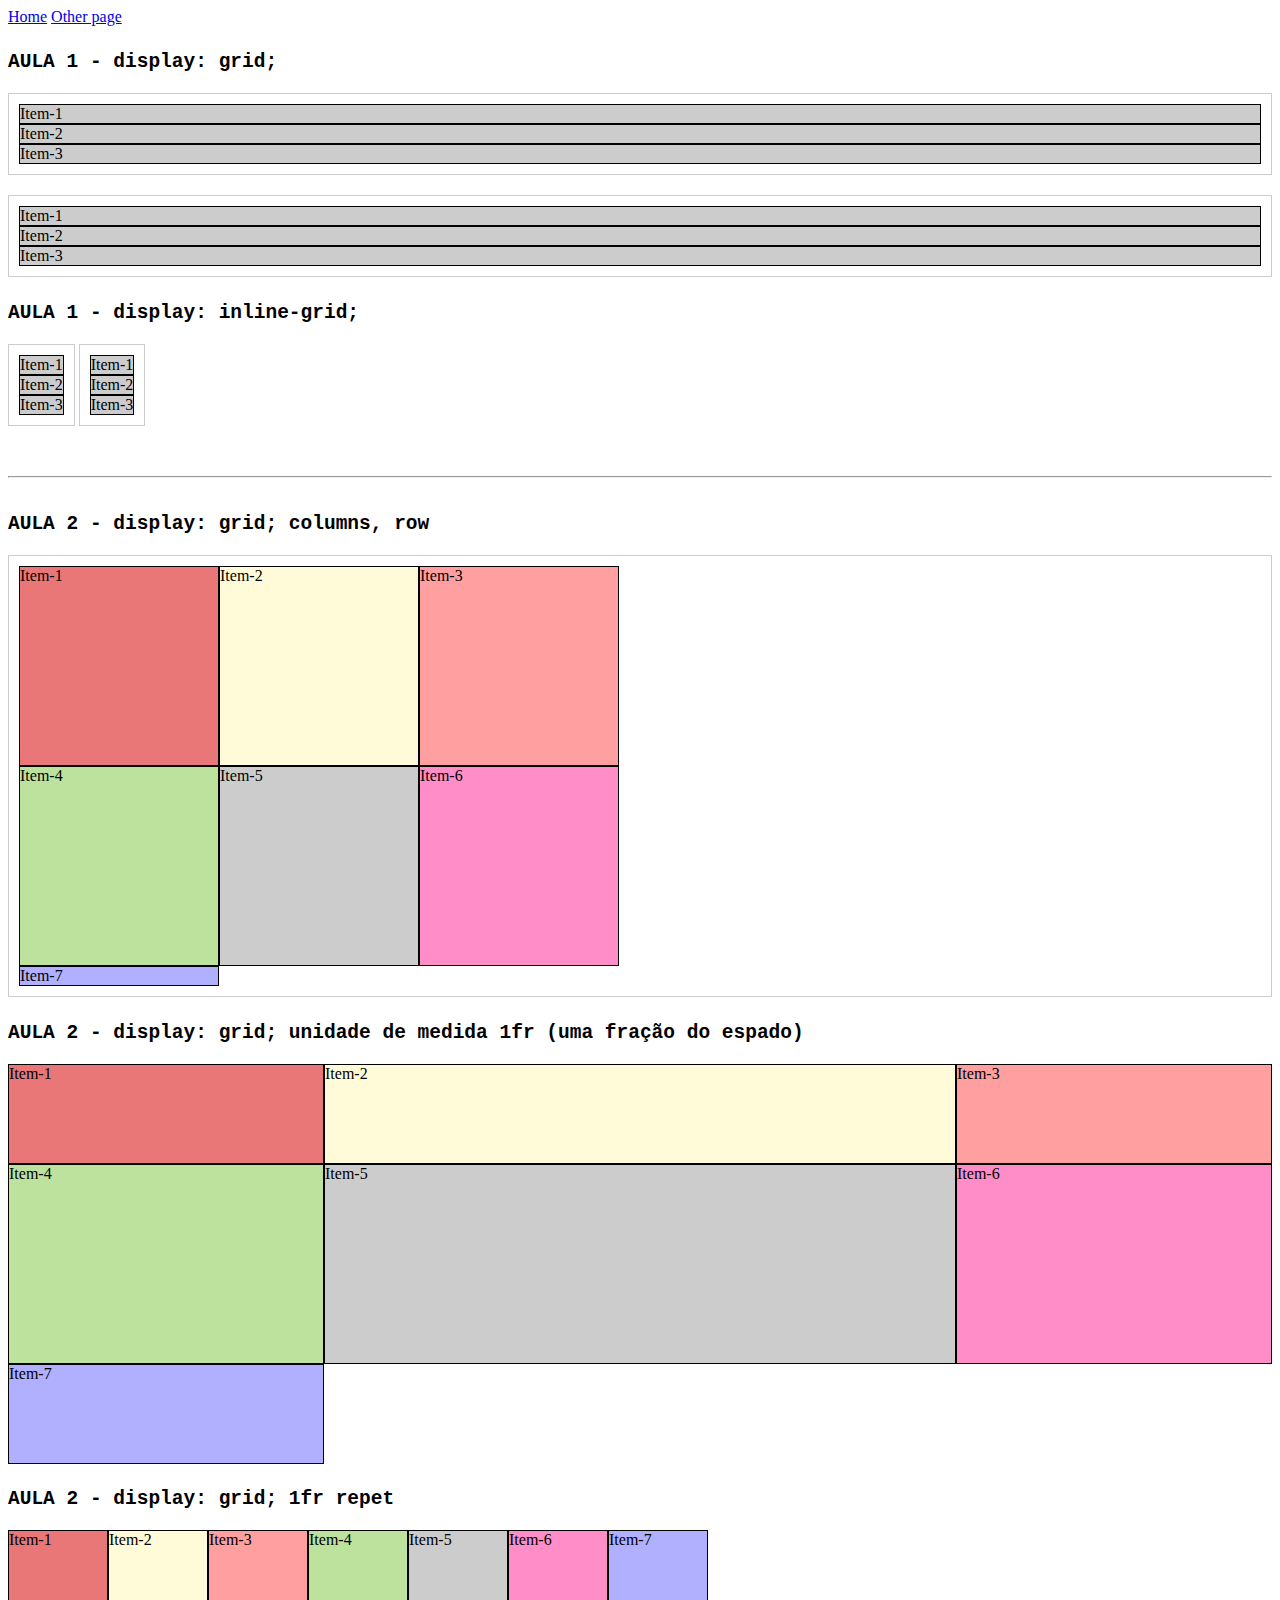
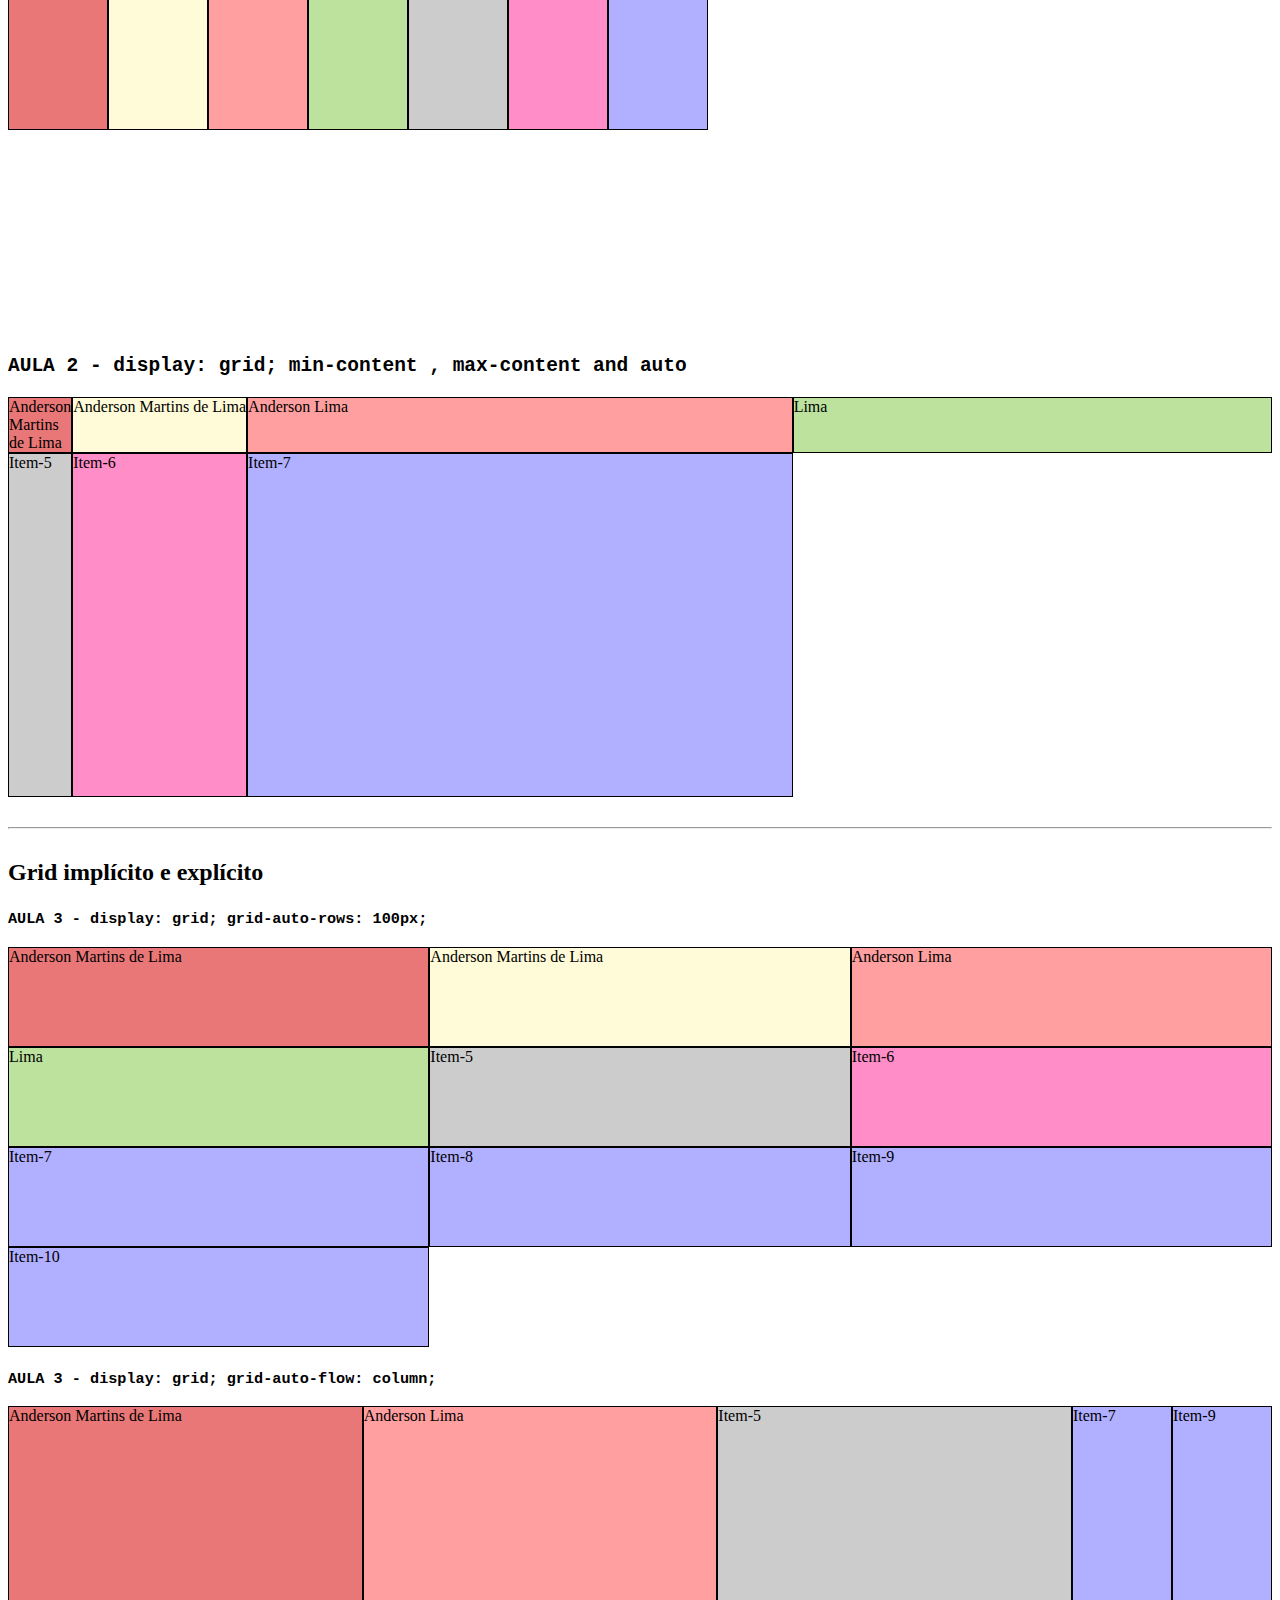
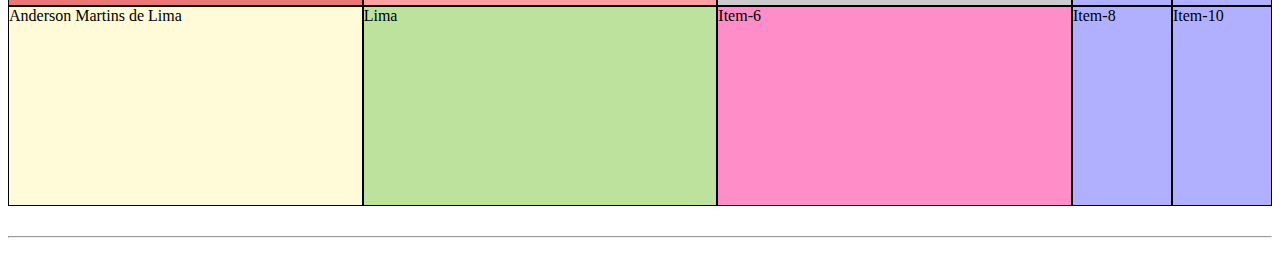
<file: index.html>
<!DOCTYPE html>
<html lang="en">
  <head>
    <meta charset="UTF-8" />
    <meta http-equiv="X-UA-Compatible" content="IE=edge" />
    <meta name="viewport" content="width=device-width, initial-scale=1.0" />
    <title>Home</title>

    <link rel="stylesheet" href="styles.css" />
    <script type="module" src="script.js"></script>
  </head>
  <body>
    <nav>
      <a href="/">Home</a>
      <a href="/page2.html" aria-current="page">Other page</a>
    </nav>

    <h2><code>AULA 1 - display: grid;</code></h2>
    <div class="container-1">
      <div class="item">Item-1</div>
      <div class="item">Item-2</div>
      <div class="item">Item-3</div>
    </div>

    <div class="container-1">
      <div class="item">Item-1</div>
      <div class="item">Item-2</div>
      <div class="item">Item-3</div>
    </div>

    <h2><code>AULA 1 - display: inline-grid;</code></h2>
    <div class="container-1-2">
      <div class="item">Item-1</div>
      <div class="item">Item-2</div>
      <div class="item">Item-3</div>
    </div>

    <div class="container-1-2">
      <div class="item">Item-1</div>
      <div class="item">Item-2</div>
      <div class="item">Item-3</div>
    </div>

    <hr />

    <h2><code>AULA 2 - display: grid; columns, row</code></h2>
    <div class="container-2">
      <div class="item item-1">Item-1</div>
      <div class="item item-2">Item-2</div>
      <div class="item item-3">Item-3</div>
      <div class="item item-4">Item-4</div>
      <div class="item item-5">Item-5</div>
      <div class="item item-6">Item-6</div>
      <div class="item item-7">Item-7</div>
    </div>

    <h2>
      <code
        >AULA 2 - display: grid; unidade de medida 1fr (uma fração do
        espado)</code
      >
    </h2>
    <div class="container-2-1">
      <div class="item item-1">Item-1</div>
      <div class="item item-2">Item-2</div>
      <div class="item item-3">Item-3</div>
      <div class="item item-4">Item-4</div>
      <div class="item item-5">Item-5</div>
      <div class="item item-6">Item-6</div>
      <div class="item item-7">Item-7</div>
    </div>

    <h2><code>AULA 2 - display: grid; 1fr repet</code></h2>
    <div class="container-2-2">
      <div class="item item-1">Item-1</div>
      <div class="item item-2">Item-2</div>
      <div class="item item-3">Item-3</div>
      <div class="item item-4">Item-4</div>
      <div class="item item-5">Item-5</div>
      <div class="item item-6">Item-6</div>
      <div class="item item-7">Item-7</div>
    </div>

    <h2>
      <code>AULA 2 - display: grid; min-content , max-content and auto</code>
    </h2>
    <div class="container-2-3">
      <div class="item item-1">Anderson Martins de Lima</div>
      <div class="item item-2">Anderson Martins de Lima</div>
      <div class="item item-3">Anderson Lima</div>
      <div class="item item-4">Lima</div>
      <div class="item item-5">Item-5</div>
      <div class="item item-6">Item-6</div>
      <div class="item item-7">Item-7</div>
    </div>

    <hr />

    <h2>Grid implícito e explícito</h2>
    <h3><code>AULA 3 - display: grid; grid-auto-rows: 100px;</code></h3>
    <div class="container-3">
      <div class="item item-1">Anderson Martins de Lima</div>
      <div class="item item-2">Anderson Martins de Lima</div>
      <div class="item item-3">Anderson Lima</div>
      <div class="item item-4">Lima</div>
      <div class="item item-5">Item-5</div>
      <div class="item item-6">Item-6</div>
      <div class="item item-7">Item-7</div>
      <div class="item item-7">Item-8</div>
      <div class="item item-7">Item-9</div>
      <div class="item item-7">Item-10</div>
    </div>

    <h3><code>AULA 3 - display: grid; grid-auto-flow: column;</code></h3>
    <div class="container-3-1">
      <div class="item item-1">Anderson Martins de Lima</div>
      <div class="item item-2">Anderson Martins de Lima</div>
      <div class="item item-3">Anderson Lima</div>
      <div class="item item-4">Lima</div>
      <div class="item item-5">Item-5</div>
      <div class="item item-6">Item-6</div>
      <div class="item item-7">Item-7</div>
      <div class="item item-7">Item-8</div>
      <div class="item item-7">Item-9</div>
      <div class="item item-7">Item-10</div>
    </div>

    <hr />
  </body>
</html>
</file>
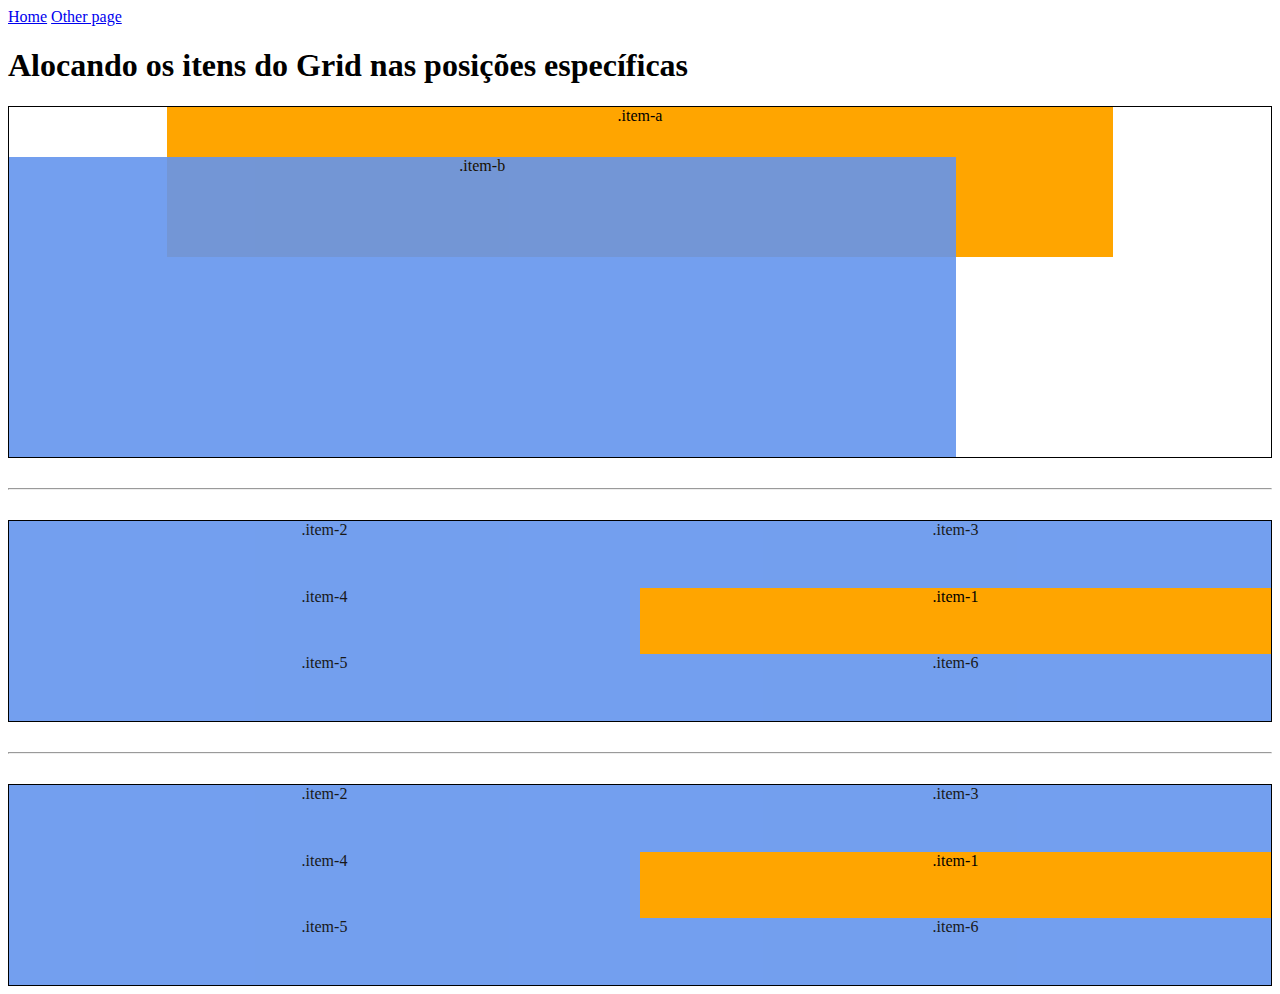
<file: page2.html>
<!DOCTYPE html>
<html lang="en">
  <head>
    <title>Other page</title>
    <meta charset="UTF-8" />
    <meta name="viewport" content="width=device-width" />
    <link rel="stylesheet" href="styles2.css" />
    <script type="module" src="script.js"></script>
  </head>
  <body>
    <nav>
      <a href="/">Home</a>
      <a href="/page2.html" aria-current="page">Other page</a>
    </nav>
    <main>
      <h1>Alocando os itens do Grid nas posições específicas</h1>

      <div class="container-1">
        <div class="item-1-1">.item-a</div>
        <div class="item-1-2">.item-b</div>
      </div>

      <hr />

      <div class="container-2">
        <div class="item-2-1">.item-1</div>
        <div class="item-2-2">.item-2</div>
        <div class="item-2-2">.item-3</div>
        <div class="item-2-2">.item-4</div>
        <div class="item-2-2">.item-5</div>
        <div class="item-2-2">.item-6</div>
      </div>

      <hr />

      <div class="container-3">
        <div class="item-3-1">.item-1</div>
        <div class="item-3-2">.item-2</div>
        <div class="item-3-2">.item-3</div>
        <div class="item-3-2">.item-4</div>
        <div class="item-3-2">.item-5</div>
        <div class="item-3-2">.item-6</div>
      </div>
    </main>
  </body>
</html>
</file>
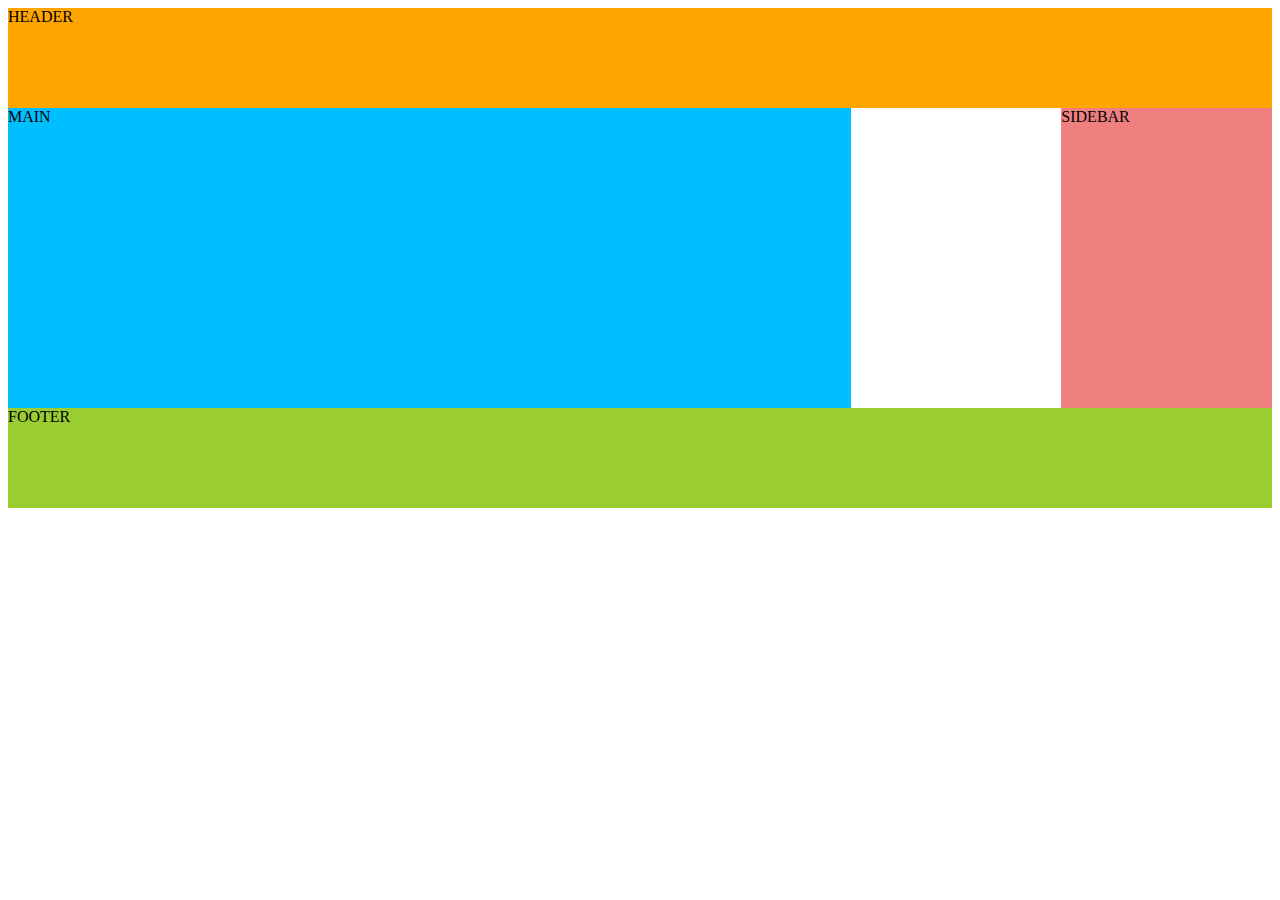
<file: page3.html>
<!DOCTYPE html>
<html lang="en">
  <head>
    <title>Other page</title>
    <meta charset="UTF-8" />
    <meta name="viewport" content="width=device-width" />
    <link rel="stylesheet" href="styles3.css" />
    <script type="module" src="script.js"></script>
  </head>
  <body>

    <header>
      HEADER
    </header>

    <main>
      MAIN
    </main>

    <aside>
      SIDEBAR
    </aside>

    <footer>
      FOOTER
    </footer>

  </body>
</html>
</file>
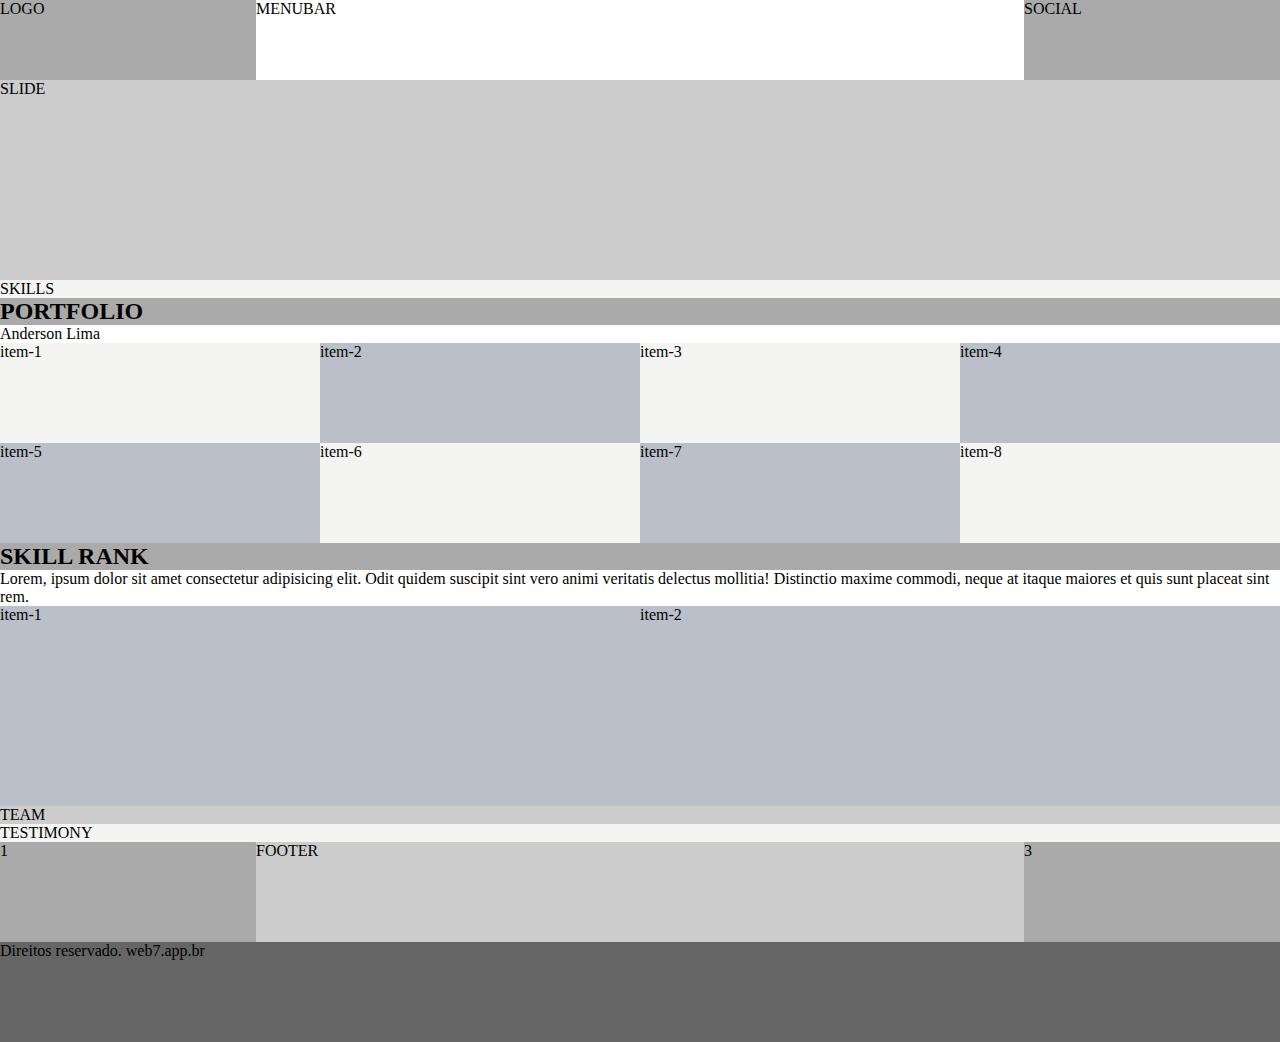
<file: template-1.html>
<!DOCTYPE html>
<html lang="pt-BR">
  <head>
    <meta charset="UTF-8" />
    <meta http-equiv="X-UA-Compatible" content="IE=edge" />
    <meta name="viewport" content="width=device-width, initial-scale=1.0" />
    <title>Template-1 - HTML5</title>
    <link rel="stylesheet" href="template-1.css" />
  </head>
  <body>
    <header>
      <nav>
        <div class="logo">LOGO</div>
        <div class="menubar">MENUBAR</div>
        <div class="social">SOCIAL</div>
      </nav>
      <section>
        <div class="slide">SLIDE</div>
      </section>
    </header>

    <main>
      <section class="skills">SKILLS</section>

      <section class="portfolio">
        <h2>PORTFOLIO</h2>

        <p>Anderson Lima</p>

        <article>
          <div class="port-item-1">item-1</div>
          <div class="port-item-2">item-2</div>
          <div class="port-item-3">item-3</div>
          <div class="port-item-4">item-4</div>
          <div class="port-item-5">item-5</div>
          <div class="port-item-6">item-6</div>
          <div class="port-item-7">item-7</div>
          <div class="port-item-8">item-8</div>
        </article>
      </section>

      <section class="skill-rank">
        <h2>SKILL RANK</h2>

        <p>
          Lorem, ipsum dolor sit amet consectetur adipisicing elit. Odit quidem
          suscipit sint vero animi veritatis delectus mollitia! Distinctio
          maxime commodi, neque at itaque maiores et quis sunt placeat sint rem.
        </p>

        <article>
          <div class="sr-iten-1">item-1</div>
          <div class="sr-iten-2">item-2</div>
        </article>
      </section>

      <section class="team">TEAM</section>

      <section class="testimony">TESTIMONY</section>
    </main>

    <footer>
      <div class="footer-1">1</div>
      <div class="footer-2">FOOTER</div>
      <div class="footer-3">3</div>
      <div class="direitos">Direitos reservado. web7.app.br</div>
    </footer>
  </body>
</html>
</file>
<file: styles.css>
hr {
  margin: 30px 0;
}

.container-1,
.container-1-2,
.container-2 {
  border: solid 1px #cccccc;
  padding: 10px;
  margin-bottom: 20px;
}

.container-1 {
  display: grid;
}

.container-1-2 {
  display: inline-grid;
}

/* AULA 2 - display: grid; columns, row */
.container-2 {
  display: grid;

  grid-template-columns: 200px 200px 200px;

  /* Neste caso ele atribuiu auto um linha para o item-7 */
  grid-template-rows: 200px 200px;
}

/* AULA 2 - display: grid; unidade de medida 1fr (uma fração do espado) */
.container-2-1 {
  height: 400px;

  display: grid;

  grid-template-columns: 1fr 2fr 1fr;

  /* Caso não tenha um height definido, não haverá
     * referência para o calculo das frações */
  grid-template-rows: 1fr 2fr 1fr;
}

/* AULA 2 - display: grid; 1fr repet */
.container-2-2 {
  height: 400px;

  display: grid;

  /* grid-template-columns: 1fr repeat(2, 1fr); */
  /* grid-template-columns: repeat(2, 2.5fr 0.5fr); */

  /* auto-fill => aloca o espado mesmo se nao houver o elemento, auto-fit => nao aloca */
  grid-template-columns: repeat(auto-fit, 100px);

  /* Caso não tenha um height definido, não haverá
   * referência para o calculo das frações */
  grid-template-rows: repeat(2, 1fr);
}

.container-2-3 {
  height: 400px;

  display: grid;

  /* O auto vai completar os espaços na proporção do conteúdo */
  grid-template-columns: min-content max-content auto auto;

  /* Se usado com o 1fr o 1fr tem prioridade
   * e o auto vai se comportar como o min-content */
  grid-template-rows: auto 1fr;
}

.container-3 {
  height: 400px;

  display: grid;
  grid-template-columns: repeat(3, 1fr);
  grid-template-rows: repeat(2, 1fr);

  /* Aplicado na criação de linhas automaticas 
   * O padrão é alocar linhas
   * Ele usa o heigth como base de calculo */
  grid-auto-rows: 100px;
}

.container-3-1 {
  height: 400px;

  display: grid;
  grid-template-columns: repeat(3, 1fr);
  grid-template-rows: repeat(2, 1fr);

  /* Aplicado na criação de linhas automaticas 
    * Ele usa o heigth como base de calculo 
    * O padrão é alocar linhas, caso queira colunas... */
  grid-auto-flow: column;
  grid-auto-columns: 100px;

  /* Alinha de forma aleatória */
  /* grid-auto-flow: dense; */
}

.item {
  border: solid 1px #000000;
  background: #ccc;
}
.item-1 {
  background-color: #e97777;
}
.item-2 {
  background-color: #fffad7;
}
.item-3 {
  background-color: #ff9f9f;
}
.item-4 {
  background-color: #fcddb0;
}
.item-4 {
  background-color: #bce29e;
}
.item-6 {
  background-color: #ff8dc7;
}
.item-7 {
  background-color: #b1afff;
}
</file>
<file: styles2.css>
hr {
  margin: 30px 0;
}

.container-1 {
  border: 1px solid black;

  display: grid;
  grid-template-columns: repeat(2, 1fr) 4fr repeat(2, 1fr);
  grid-template-rows: 50px 100px 200px;
}

.item-1-1 {
  text-align: center;
  background-color: orange;

  grid-column-start: 2;
  grid-column-end: 5;

  grid-row-start: 1;
  grid-row-end: 3;
}

.item-1-2 {
  text-align: center;
  background-color: cornflowerblue;
  opacity: .9;

  /* grid-column-start: 1;
  grid-column-end: span 3; */

  grid-column: 1 / span 3;

  /* grid-row-start: 2;
  grid-row-end: span 2; */

  grid-row: 2 / span 2;
}

/*##################################################*/

.container-2 {
  border: 1px solid black;
  height: 200px;

  display: grid;
  grid-template-columns: repeat(2, 1fr);
  grid-template-rows: repeat(3, 1fr);
}

.item-2-1 {
  text-align: center;
  background-color: orange;

  grid-column: 2 / 3;
  grid-row: 2 / 3;
}

.item-2-2 {
  text-align: center;
  background-color: cornflowerblue;
  opacity: .9;
}

/*##################################################*/

.container-3 {
  border: 1px solid black;
  height: 200px;

  display: grid;
  grid-template-columns: repeat(2, 1fr);
  grid-template-rows: repeat(3, 1fr);
}

.item-3-1 {
  text-align: center;
  background-color: orange;

  /* grid-area: row-start / column-start / row-end / column-end; */
  grid-area: 2 / 2 / 2 / span 1;
}

.item-3-2 {
  text-align: center;
  background-color: cornflowerblue;
  opacity: .9;
}
</file>
<file: styles3.css>
body {
  display: grid;

  /*  grid-template-columns: repeat(4, 1fr);
  grid-template-rows: repeat(3, 200px);

  grid-template-areas:
    'header header header header'
    'main main . sidebar'
    'footer footer footer footer'; */

    grid-template: 
    'header header header header' 100px
    'main main . sidebar' 300px
    'footer footer footer footer' 100px
    / 1fr 3fr 1fr 1fr;
}

header {
  background-color: orange;

  /* property item */
  grid-area: header;  
}

main {
  background-color: deepskyblue;
  /* property item */
  grid-area: main;
}

aside {
  background-color: lightcoral;
  /* property item */
  grid-area: sidebar;  
}

footer {
  background-color: yellowgreen;
  /* property item */
  grid-area: footer;  
}
</file>
<file: template-1.css>
* {
  margin: 0;
  padding: 0;
  box-sizing: border-box;
}

body {
  /* container */
  display: grid;
  grid-template:
    'header' auto
    'main' auto
    'footer' 200px
    / 1fr;
}

header {
  /* Itens */

  /* property item */
  grid-area: header;

  display: grid;
  grid-template:
    'menubar' 80px
    'slide' 200px
    / 1fr;
}

main {
  /* property item */
  grid-area: main;

  display: grid;
  grid-template:
    'skills'
    'portfolio'
    'skill-rank'
    'team'
    'testimony'
    / 1fr;
}

main section {
  display: grid;
  grid-template:
    'title title title title'
    'subtitle subtitle subtitle subtitle'
    'content content content content'
    / 1fr 1fr 1fr 1fr;
}

main .skills {
  background-color: #f4f4f2;

  /* property item */
  grid-area: skills;
}

main .portfolio {
  background-color: #f4f4f2;

  /* property item */
  grid-area: portfolio;
}

main .portfolio h2 {
  background-color: #aaa;

  grid-area: title;
}

main .portfolio p {
  background-color: #fff;

  grid-area: subtitle;
}

main .portfolio article {
  background-color: #ccc;

  grid-area: content;

  display: grid;
  grid-template:
    'port-item-1 port-item-2 port-item-3 port-item-4' 100px
    'port-item-5 port-item-6 port-item-7 port-item-8' 100px;
}

main .portfolio article .port-item-1 {
  background-color: #f4f4f2;

  /* property item */
  grid-area: port-item-1;
}
main .portfolio article .port-item-2 {
  background-color: #bbbfca;

  /* property item */
  grid-area: port-item-2;
}
main .portfolio article .port-item-3 {
  background-color: #f4f4f2;

  /* property item */
  grid-area: port-item-3;
}
main .portfolio article .port-item-4 {
  background-color: #bbbfca;

  /* property item */
  grid-area: port-item-4;
}
main .portfolio article .port-item-5 {
  background-color: #bbbfca;

  /* property item */
  grid-area: port-item-5;
}
main .portfolio article .port-item-6 {
  background-color: #f4f4f2;

  /* property item */
  grid-area: port-item-6;
}
main .portfolio article .port-item-7 {
  background-color: #bbbfca;

  /* property item */
  grid-area: port-item-7;
}
main .portfolio article .port-item-8 {
  background-color: #f4f4f2;

  /* property item */
  grid-area: port-item-8;
}

main .skill-rank {
  background-color: #f4f4f2;

  /* property item */
  grid-area: skill-rank;
}

main .skill-rank h2 {
  background-color: #aaa;

  /* property item */
  grid-area: title;
}

main .skill-rank p {
  background-color: #fff;

  /* property item */
  grid-area: subtitle;
}

main .skill-rank article {
  background-color: #bbbfca;

  /* property item */
  grid-area: content;

  display: grid;
  grid-template:
    'sr-item-1 sr-item-1' 200px
    / 1fr 1fr;
}

main .team {
  background-color: #ccc;

  /* property item */
  grid-area: team;
}

main .testimony {
  background-color: #f4f4f2;

  /* property item */
  grid-area: testimony;
}

footer {
  background-color: #ccc;

  /* property item */
  grid-area: footer;

  display: grid;
  grid-template:
    'footer-1 footer-2 footer-3'
    'direitos direitos direitos'
    / 1fr 3fr 1fr;
}

/* ITENS HEADER =================================== */

header nav {
  grid-area: menubar;

  display: grid;
  grid-template:
    'logo menubar social'
    / 1fr 3fr 1fr;
}

header nav .logo {
  background-color: #aaa;

  grid-area: logo;
}

header nav .menubar {
  grid-area: menubar;
}

header nav .social {
  background-color: #aaa;

  grid-area: social;
}

header section {
  grid-area: slide;

  display: grid;
  grid-template:
    'slide'
    / 1fr;
}

header section .slide {
  background-color: #ccc;

  grid-area: slide;
}

/* ITENS PORTFOLIO =================================== */

main .portfolio {
}

/* ITENS FOOTER =================================== */

footer .footer-1 {
  background-color: #aaa;

  grid-area: footer-1;
}

footer .footer-2 {
  background-color: #ccc;

  grid-area: footer-2;
}

footer .footer-3 {
  background-color: #aaa;

  grid-area: footer-3;
}

footer .direitos {
  background-color: #666;

  grid-area: direitos;
}
</file>
